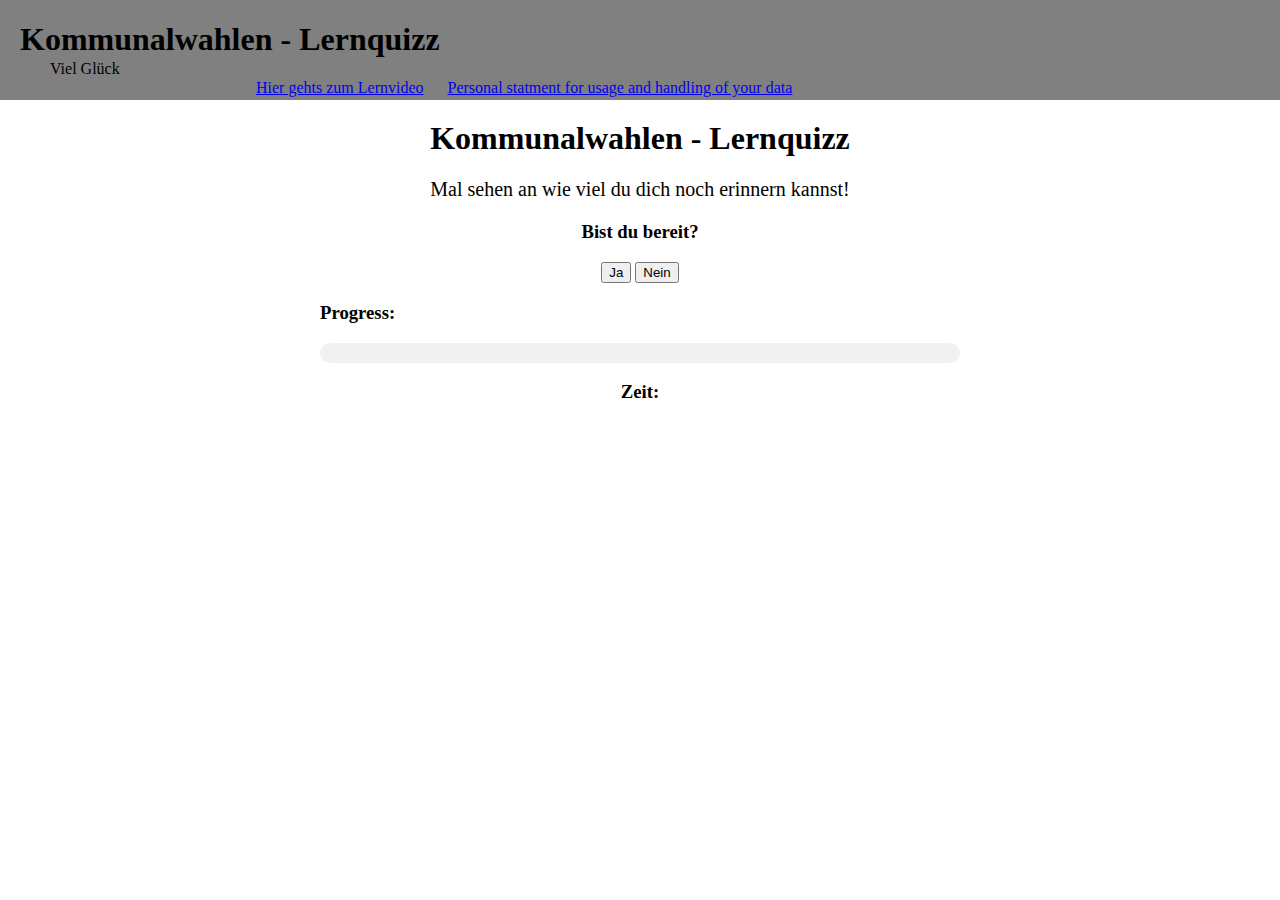
<file: index.html>
<!DOCTYPE html>
<html lang="en">
<head>
    <meta charset="UTF-8">
    <meta http-equiv="X-UA-Compatible" content="IE=edge">
    <meta name="viewport" content="width=device-width, initial-scale=1.0">
    <title>Kommunalwahlen Quizz</title>
    <link rel="stylesheet" href="style.css">
</head>
<body>
    <div id="algemeinerHeader">
        <h1>Kommunalwahlen - Lernquizz</h1>
        <p>Viel Glück</p>
        <a href="https://www.youtube.com/watch?v=zaL5ttLIZa4">Hier gehts zum Lernvideo</a>
        <a href="/data_usage/data_usage.html">Personal statment for usage and handling of your data</a>
    </div>
    <div id="quizzheader">
        <h1>Kommunalwahlen - Lernquizz</h1>
        <p class="biggerText">Mal sehen an wie viel du dich noch erinnern kannst!</p>
    </div>
    <div id="start">
        <h3>Bist du bereit?</h3>
        <button id="startB">Ja</button>
        <button id="decline">Nein</button>
    </div>
    <div id="Q1C" class="QC" style="display: none;">
        <h3>1. Wie lange ist Legislaturperiode bei Kommunalwahlen?</h3>
        <div class="checkbox-label">
            <input type="checkbox" name="answer1" id="a1">
            <label for="a1">5 Jahre</label>
        </div>
        <div class="checkbox-label">
            <input type="checkbox" name="answer2" id="a2">
            <label for="a2">6 Jahre</label>
        </div>
        <div class="checkbox-label">
            <input type="checkbox" name="answer3" id="a3">
            <label for="a3">4 Jahre</label>
        </div>
        <div class="checkbox-label">
            <input type="checkbox" name="answer4" id="a4">
            <label for="a4">3 Jahre</label>
        </div>
        <button class="submit">submit</button>
    </div>

    <div id="Q2C" class="QC" style="display: none;">
        <h3>2. Was sind die Voraussetzungen damit man an Kommunalwahlen teilnehmen darf (in Bayern)?</h3>
        <div class="checkbox-label">
            <input type="checkbox" name="a1" id="Q2a1">
            <label for="Q2a1">mindestens 18 Jahre und 2 Monate in der jeweiligen Kommunen Wohnend</label>
        </div>
        <div class="checkbox-label">
            <input type="checkbox" name="a2" id="Q2a2">
            <label for="Q2a2">mindestens 18 Jahre und 3 Monate in der jeweiligen Kommunen Wohnend</label>
        </div>
        <div class="checkbox-label">
            <input type="checkbox" name="a3" id="Q2a3">
            <label for="Q2a3">mindestens 21 Jahre und 1 Monate in der jeweiligen Kommunen Wohnend</label>
        </div>
        <div class="checkbox-label">
            <input type="checkbox" name="a4" id="Q2a4">
            <label for="Q2a4">mindestens 16 Jahre und 2 Monate in der jeweiligen Kommunen Wohnend</label>
        </div>
        <button class="submit" id="submit2">submit</button>
    </div>

    <div id="Q3C" class="QC" style="display: none;">
        <h3>3. Für welche Ämter finden Kommunalwahlen statt?</h3>
        <div class="checkbox-label">
            <input type="checkbox" name="a1" id="Q3a1">
            <label for="Q3a1">falsch</label>
        </div>
        <div class="checkbox-label">
            <input type="checkbox" name="a2" id="Q3a2">
            <label for="Q3a2">Landtag</label>
        </div>
        <div class="checkbox-label">
            <input type="checkbox" name="a3" id="Q3a3">
            <label for="Q3a3">Gemeinderäte, Bürgermeister, Kreistag und Landräte</label>
        </div>
        <div class="checkbox-label">
            <input type="checkbox" name="a4" id="Q3a4">
            <label for="Q3a4">Bundeskanzler, Bundespräsidenten</label>
        </div>
        <button class="submit" id="submit3">submit</button>
    </div>
    <div id="Q4C" class="QC" style="display: none;">
        <h3>4. Wie viele Stimmen hat man bei der Wahl der Geminderräte?</h3>
        <div class="checkbox-label">
            <input type="checkbox" name="a1" id="Q4a1">
            <label for="Q4a1">halb so viele Stimme wie Sitze zu vergeben sind</label>
        </div>
        <div class="checkbox-label">
            <input type="checkbox" name="a2" id="Q4a2">
            <label for="Q4a2">5</label>
        </div>
        <div class="checkbox-label">
            <input type="checkbox" name="a3" id="Q4a3">
            <label for="Q4a3">3</label>
        </div>
        <div class="checkbox-label">
            <input type="checkbox" name="a4" id="Q4a4">
            <label for="Q4a4">So viele wie Sitze zu vergeben sind</label>
        </div>
        <button class="submit" id="submit4">submit</button>
    </div>
    <div id="Q5C" class="QC" style="display: none;">
        <h3>5. Wie viele Stimmen kann man einem Kandidaten bei der Gemeinderatswahl geben?</h3>
        <div class="checkbox-label">
            <input type="checkbox" name="a1" id="Q5a1">
            <label for="Q5a1"> nur eine Stimme</label>
        </div>
        <div class="checkbox-label">
            <input type="checkbox" name="a2" id="Q5a2">
            <label for="Q5a2">Bis zu drei Stimmen</label>
        </div>
        <div class="checkbox-label">
            <input type="checkbox" name="a3" id="Q5a3">
            <label for="Q5a3">5 Stimmen</label>
        </div>
        <div class="checkbox-label">
            <input type="checkbox" name="a4" id="Q5a4">
            <label for="Q5a4">4 Stimmen</label>
        </div>
        <button class="submit" id="submit5">submit</button>
    </div>
    <div id="Q6C" class="QC" style="display: none;">
        <h3>6. Welche Möglichkeiten zu Wählen gibt es wirklich?</h3>
        <div class="checkbox-label">
            <input type="checkbox" name="a1" id="Q6a1">
            <label for="Q6a1">Telephonwahl</label>
        </div>
        <div class="checkbox-label">
            <input type="checkbox" name="a2" id="Q6a2">
            <label for="Q6a2">Briefwahl</label>
        </div>
        <div class="checkbox-label">
            <input type="checkbox" name="a3" id="Q6a3">
            <label for="Q6a3">Digitalwahl</label>
        </div>
        <div class="checkbox-label">
            <input type="checkbox" name="a4" id="Q6a4">
            <label for="Q6a4">In einem Wahllokal</label>
        </div>
        <button class="submit" id="submit6">submit</button>
    </div>
    <div id="Q7C" class="QC" style="display: none;">
        <h3>7. Was versteht man unter dem Begriff "panaschieren"</h3>
        <div class="checkbox-label">
            <input type="checkbox" name="a1" id="Q7a1">
            <label for="Q7a1">Man muss Kandidaten aus verschiedenen Listen wählen</label>
        </div>
        <div class="checkbox-label">
            <input type="checkbox" name="a2" id="Q7a2">
            <label for="Q7a2">Nur verschidene Listen als ganze können gewahlt werden</label>
        </div>
        <div class="checkbox-label">
            <input type="checkbox" name="a3" id="Q7a3">
            <label for="Q7a3">Wähler können die Stimmen auf einzelne Kandidaten unterschiedlicher Wahllisten verteilen</label>
        </div>
        <div class="checkbox-label">
            <input type="checkbox" name="a4" id="Q7a4">
            <label for="Q7a4">Man kann unterschiedliche Kandidaten niemals wählen</label>
        </div>
        <button class="submit" id="submit7">submit</button>
    </div>
    <div id="Q8C" class="QC" style="display: none;">
        <h3>8. Was ist das Subsidiaritätsprinzip?</h3>
        <div class="checkbox-label">
            <input type="checkbox" name="a1" id="Q8a1">
            <label for="Q8a1">
               Aufgaben sollen immer zuerst von der höchsten Ebene gelöst werden
            </label>
        </div>
        <div class="checkbox-label">
            <input type="checkbox" name="a2" id="Q8a2">
            <label for="Q8a2">
                Aufgaben sollen immer zuerst von den Ländern gelöst werden
            </label>
        </div>
        <div class="checkbox-label">
            <input type="checkbox" name="a3" id="Q8a3">
            <label for="Q8a3">
                Aufgaben sollen immer zuerst von der untersten Ebene gelöst werden
            </label>
        </div>
        <div class="checkbox-label">
            <input type="checkbox" name="a4" id="Q8a4">
            <label for="Q8a4">
                Ein solches Prinzip gibt es nicht
            </label>
        </div>
        <button class="submit" id="submit8">submit</button>
    </div>
    <div id="Q9C" class="QC" style="display: none;">
        <h3>9. Was fördert das Subsidiaritätsprinzip?</h3>
        <div class="checkbox-label">
            <input type="checkbox" name="a1" id="Q9a1">
            <label for="Q9a1">
                Heteronomie und Zwangsverwaltung von Kommunen
            </label>
        </div>
        <div class="checkbox-label">
            <input type="checkbox" name="a2" id="Q9a2">
            <label for="Q9a2">
                Autonomie und Selbstverwaltung von Kommunen
            </label>
        </div>
        <div class="checkbox-label">
            <input type="checkbox" name="a3" id="Q9a3">
            <label for="Q9a3">
                effizientere Verwaltung durch Zusammenlegung von Kommunen in einem zentralen Amt
            </label>
        </div>
        <div class="checkbox-label">
            <input type="checkbox" name="a4" id="Q9a4">
            <label for="Q9a4">
                das Subsidiaritätsprinzip ist total sinnlos und fördert gar nichts.
            </label>
        </div>
        <button class="submit" id="submit9">submit</button>
    </div>
    <div id="Q10C" class="QC" style="display: none;">
        <h3>10. Worum handelt es sich bei der Durchführung von Wahlen?</h3>
        <div class="checkbox-label">
            <input type="checkbox" name="a1" id="Q10a1">
            <label for="Q10a1">
                Freiwillige Aufgabe
            </label>
        </div>
        <div class="checkbox-label">
            <input type="checkbox" name="a2" id="Q10a2">
            <label for="Q10a2">
                Pflichtaufgabe außerhalb des eigenen Wirkungskreis
            </label>
        </div>
        <div class="checkbox-label">
            <input type="checkbox" name="a3" id="Q10a3">
            <label for="Q10a3">
                Pflichtaufgabe im eigenen Wirkungskreis
            </label>
        </div>
        <div class="checkbox-label">
            <input type="checkbox" name="a4" id="Q10a4">
            <label for="Q10a4">
                Pflichtaufgabe zur Erfüllung nach Weisung
            </label>
        </div>
        <button class="submit" id="submit10">submit</button>
    </div>
    <div id="ProgressContainer">
        <h3>Progress:</h3>
        <div class="progress-bar">
            <div class="progress"></div>
        </div>
    </div>
    <div id="clockContainer">
        <h3 id="clock">Zeit:</h3>
    </div>
</body>
<script src="script.js"></script>
</html>
</file>
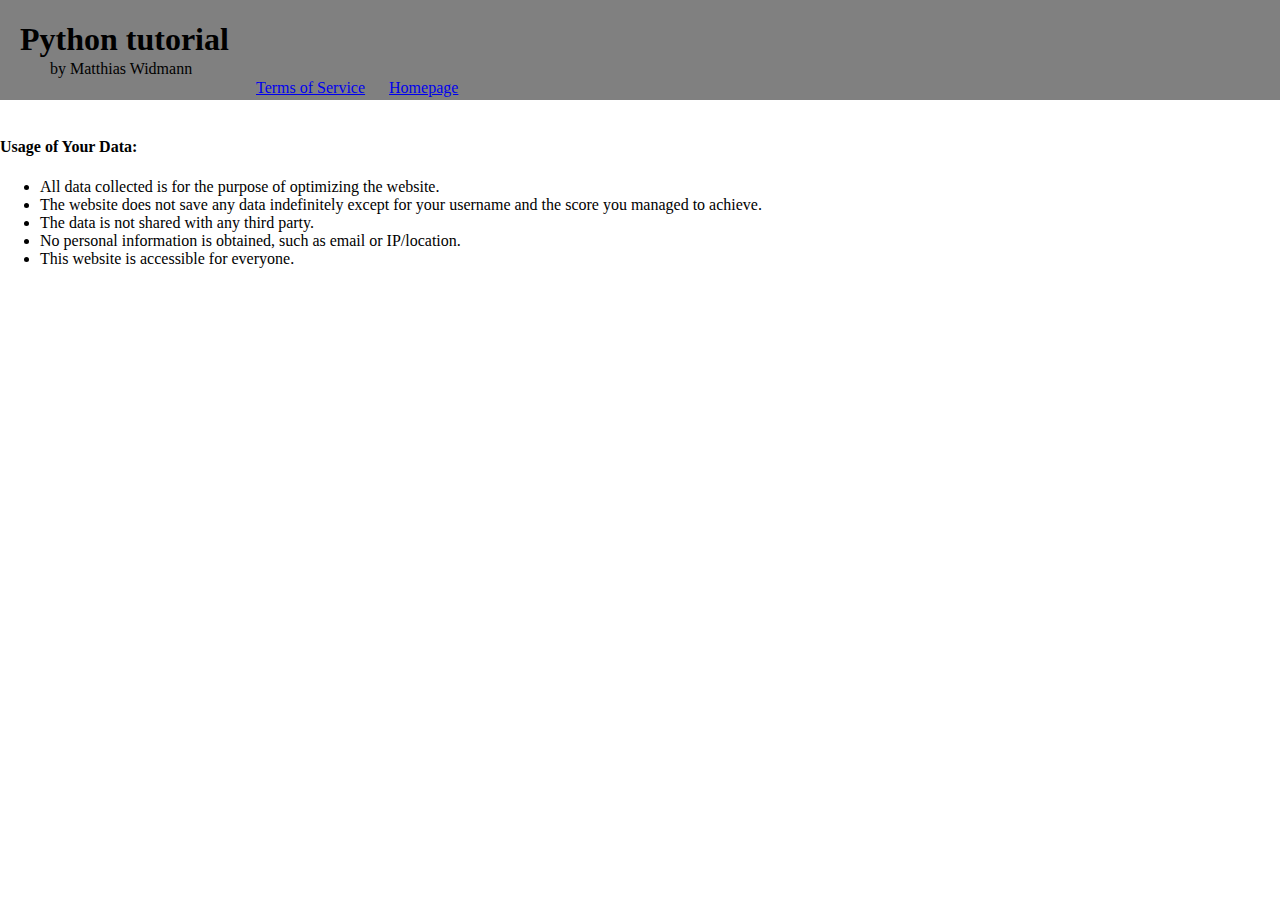
<file: data_usage/data_usage.html>
<!DOCTYPE html>
<html lang="en">
<head>
    <meta charset="UTF-8">
    <meta http-equiv="X-UA-Compatible" content="IE=edge">
    <meta name="viewport" content="width=device-width, initial-scale=1.0">
    <title>Python Quizz</title>
    <link rel="stylesheet" href="../style.css">
</head>
<body>
    <div id="algemeinerHeader">
        <h1>Python tutorial </h1>
        <p>by Matthias Widmann</p>
        <a href="/tos/Terms of Service.html">Terms of Service</a>
        <a href="/index.html">Homepage</a>
    </div>
    <h1>Personal Statement</h1>
    <div id="dataStatement">
        <h4>Usage of Your Data:</h4>
        <ul>
            <li>All data collected is for the purpose of optimizing the website.</li>
            <li>The website does not save any data indefinitely except for your username and the score you managed to achieve.</li>
            <li>The data is not shared with any third party.</li>
            <li>No personal information is obtained, such as email or IP/location.</li>
            <li>This website is accessible for everyone.</li>
        </ul>
    </div>
</body>
</html>
</file>
<file: style.css>
body, html{
  margin:0;
  padding:0;
}
#algemeinerHeader {
  position: absolute;
  top: 0;
  left: 0;
  background-color: gray;
  width: 100%;
  height: 100px;
  margin-bottom: 10px;
}
#algemeinerHeader p{
  position: relative;
  top: -20px;
  left: 10px;
  margin-left: 40px;
}
#algemeinerHeader h1{
  margin-left: 20px;
}
#algemeinerHeader a {
  position: relative;
  top: -35px;
  left: 20vw;
  margin-right: 20px;
}
#quizzheader {
  position: relative;
  margin-top: 120px;
  text-align: center;
}
#start {
  position: relative;
  text-align: center;
}
.checkbox-label {
  display: flex;
  align-items: center;
  margin-bottom: 10px;
  border: groove;
  padding: 10px;
  width: 20vw;
}

.checkbox-label input[type="checkbox"] {
  margin-right: 10px;
}
.submit {
  display: inline-block;
  width: auto;
  padding: 8px 16px;
  background-color: #4CAF50;
  color: white;
  border: none;
  text-align: center;
  text-decoration: none;
  font-size: 16px;
  cursor: pointer;
  border-radius: 15px;
}

.submit:hover {
  background-color: #45a049;
}

.submit:focus {
  outline: none;
}
.QC {
  position: relative;
  left: 30vw;
}
.biggerText {
  font-size: 20px;
}
#LeaderboardContainer {
  position: relative;
  border: groove;
  width: 500px;
  left: 50%;
  transform: translate(-50%);
}
#dataStatement {
  position: relative;
  margin-top: 80px;
}
#tos {
  position: relative;
  top: 10vh;
  left: 5px;
  overflow: auto;
}
.progress-bar {
  width: 50%;
  height: 20px;
  background-color: #f1f1f1;
  border-radius: 10px;
  margin-bottom: 10px;
}

.progress {
  width: 0%;
  height: 100%;
  background-color: #4caf50;
  border-radius: 10px;
  transition: width 0.3s ease-in-out;
}
#ProgressContainer {
  position: relative;
  left: 25vw;
}
.ssQ {
  position: absolute;
  left: 23vw;
  bottom: 5vh;
}
#clockContainer {
  text-align: center;
}
</file>
